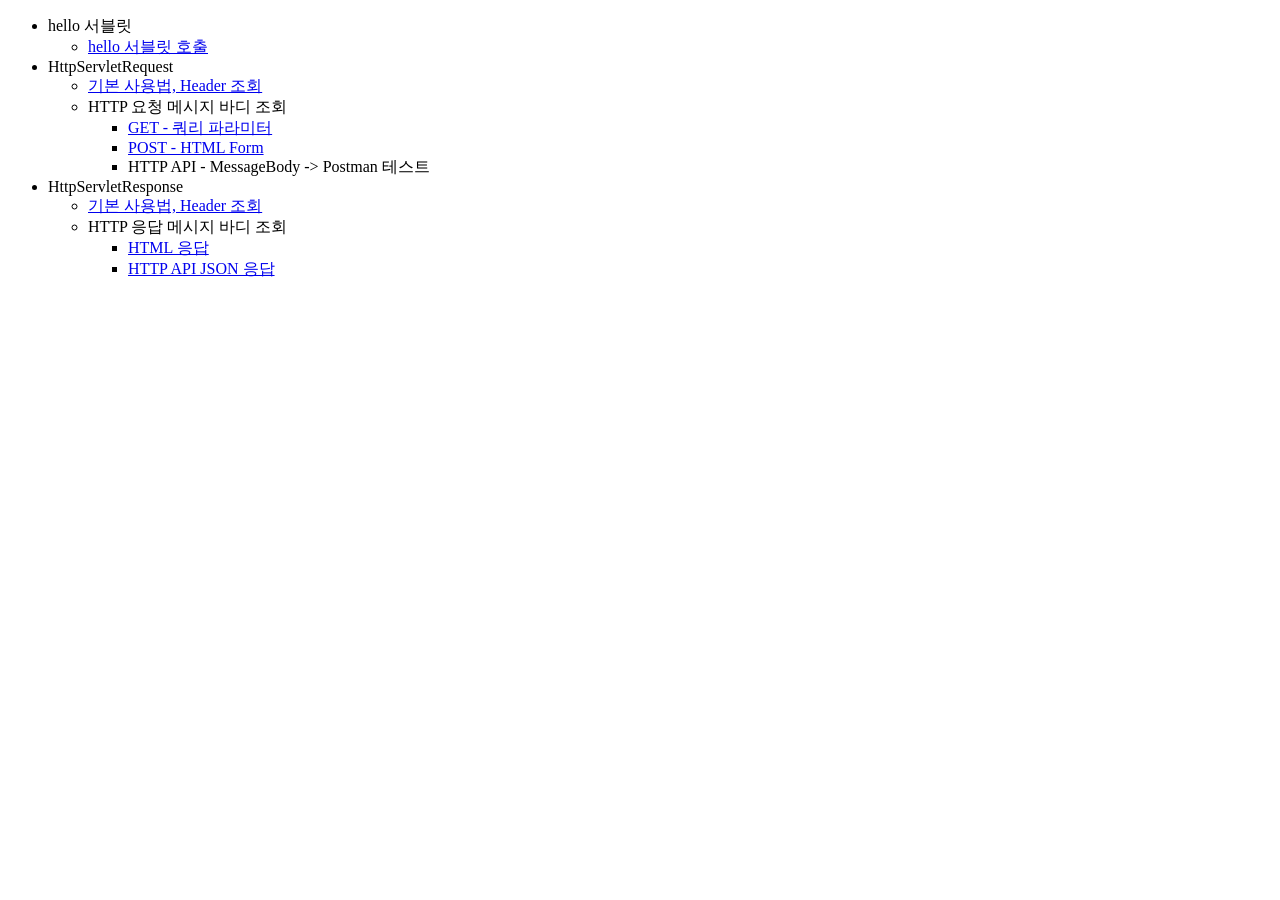
<file: src/main/webapp/basic.html>
<!DOCTYPE html>
<html>
<head>
    <meta charset="UTF-8">
    <title>Title</title>
</head>
<body>
<ul>
    <li>hello 서블릿
        <ul>
            <li><a href="/hello?username=servlet">hello 서블릿 호출</a></li>
        </ul>
    </li>
    <li>HttpServletRequest
        <ul>
            <li><a href="/request-header">기본 사용법, Header 조회</a></li>
            <li>HTTP 요청 메시지 바디 조회
                <ul>
                    <li><a href="/request-param?username=hello&age=20">GET - 쿼리 파라미터</a></li>
                    <li><a href="/basic/hello-form.html">POST - HTML Form</a></li>
                    <li>HTTP API - MessageBody -> Postman 테스트</li>
                </ul>
            </li>
        </ul>
    </li>
    <li>HttpServletResponse
        <ul>
            <li><a
                    href="/response-header">기본 사용법, Header 조회</a></li>
            <li>HTTP 응답 메시지 바디 조회
                <ul>
                    <li><a href="/response-html">HTML 응답</a></li>
                    <li><a href="/response-json">HTTP API JSON 응답</a></li>
                </ul>
            </li>
        </ul>
    </li>
</ul>
</body>
</html>
</file>
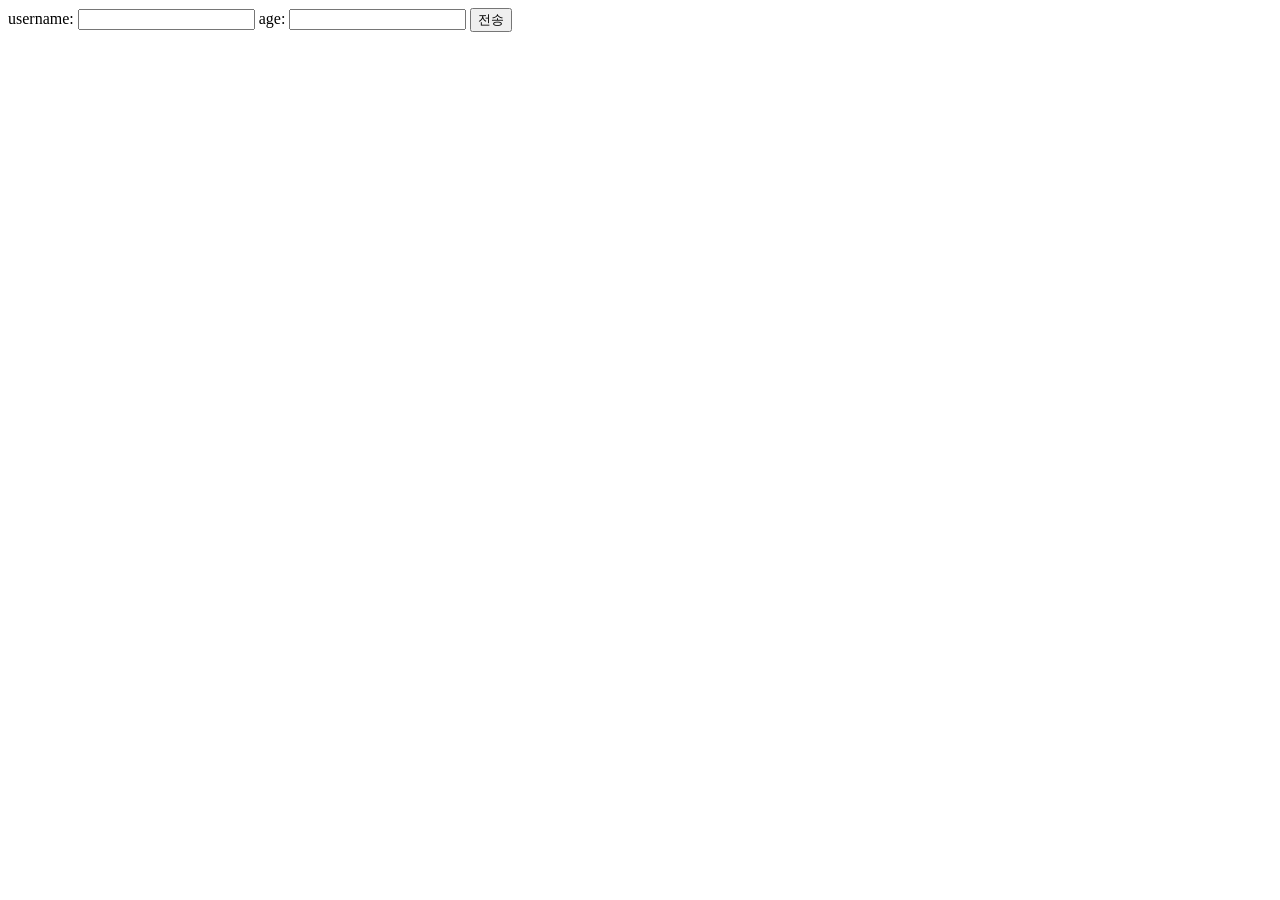
<file: src/main/webapp/basic/hello-form.html>
<!DOCTYPE html>
<html>
<head>
    <meta charset="UTF-8">
    <title>Title</title>
</head>
<body>
<form action="/request-param" method="post">
    username: <input type="text" name="username" />
    age:      <input type="text" name="age" />
    <button type="submit">전송</button>
</form>
</body>
</html>
</file>
